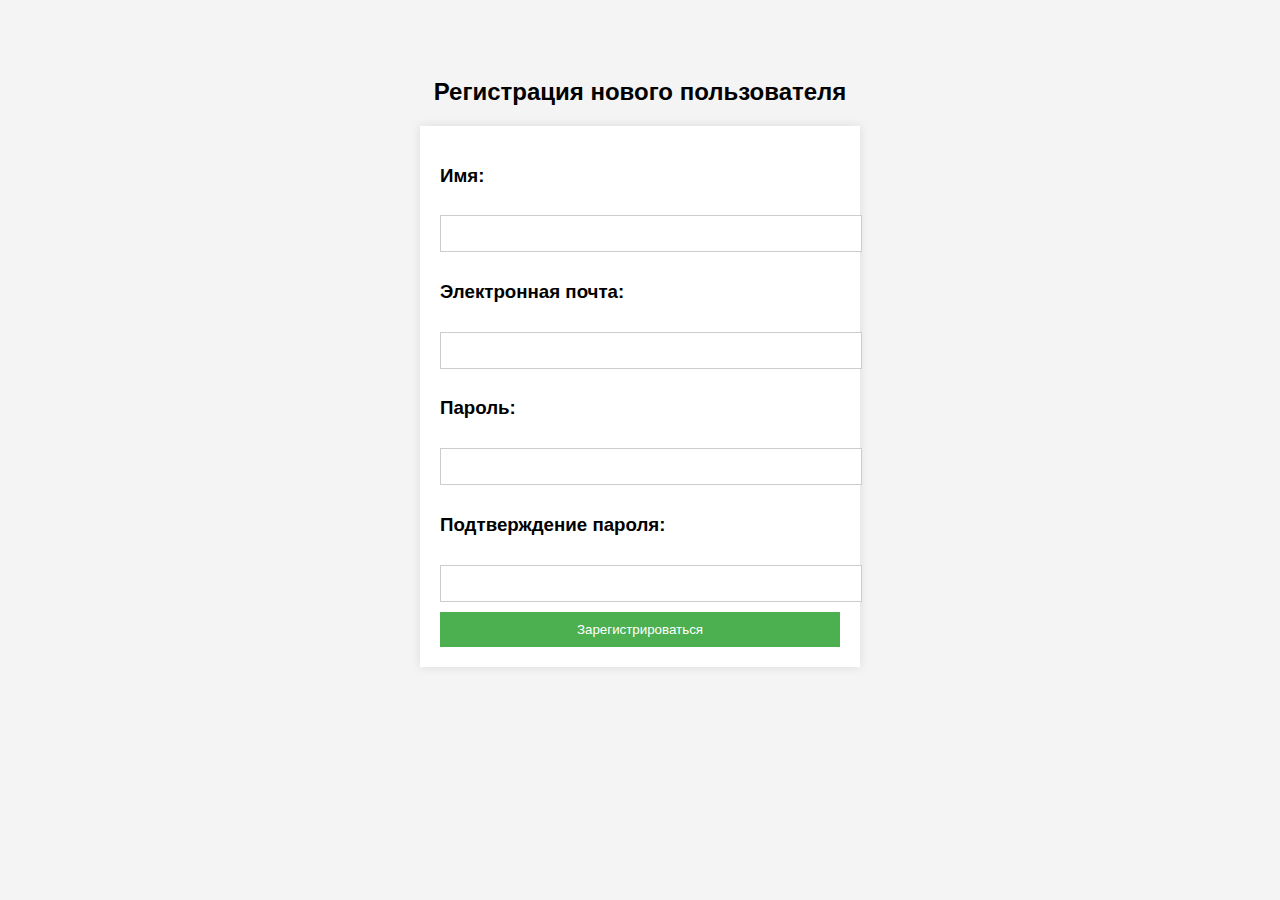
<file: lab6.html>
<!DOCTYPE html>
<html lang="ru">
<head>
    <meta charset="UTF-8">
    <meta name="viewport" content="width=device-width, initial-scale=1.0">
    <title>Регистрация пользователя</title>
    <link rel="stylesheet" href="lab6.1.css">

</head>
<body>

<h2 style="text-align: center;">Регистрация нового пользователя</h2>

<form >
    <h3>Имя:</h3>
    <input type="text" id="name" name="name" required>

    <h3>Электронная почта:</h3>
    <input type="email" id="email" name="email" required>

    <h3>Пароль:</h3>
    <input type="password" id="password" name="password" required>

    <h3>Подтверждение пароля:</h3>
    <input type="password" id="confirm_password" name="confirm_password" required>

    <button type="submit">Зарегистрироваться</button>
</form>

</body>
</html>
</file>
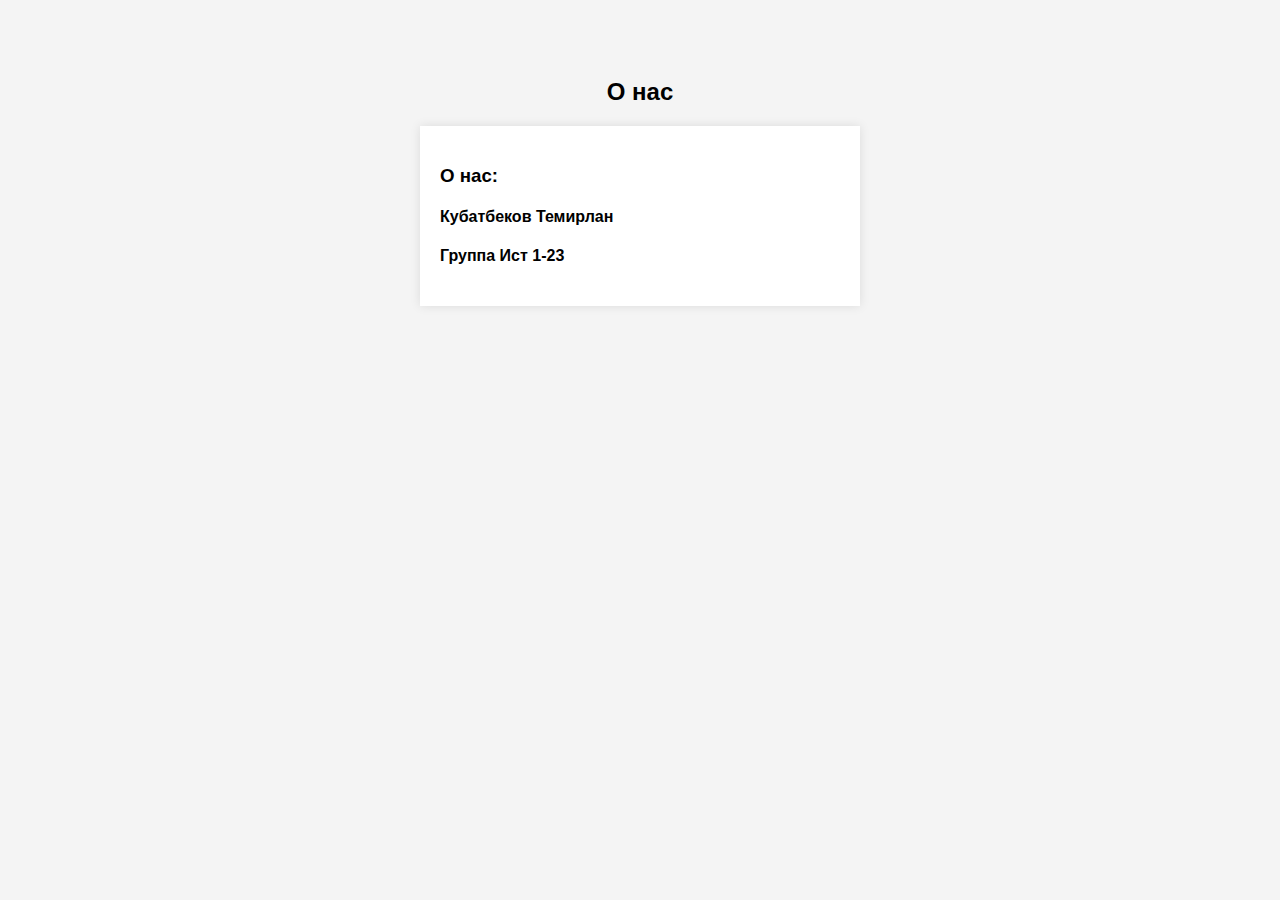
<file: o nas.html>
<!DOCTYPE html>
<html lang="ru">
<head>
    <meta charset="UTF-8">
    <meta name="viewport" content="width=device-width, initial-scale=1.0">
    <title>o нас</title>
    <link rel="stylesheet" href="lab6.1.css">

</head>
<body>

<h2 style="text-align: center;">О нас</h2>

<div class="form">
    <h3>О нас:</h3>
    <h4>Кубатбеков Темирлан</h4>
    <h4>Группа Ист 1-23</h4>

</div>

</body>
</html>
</file>
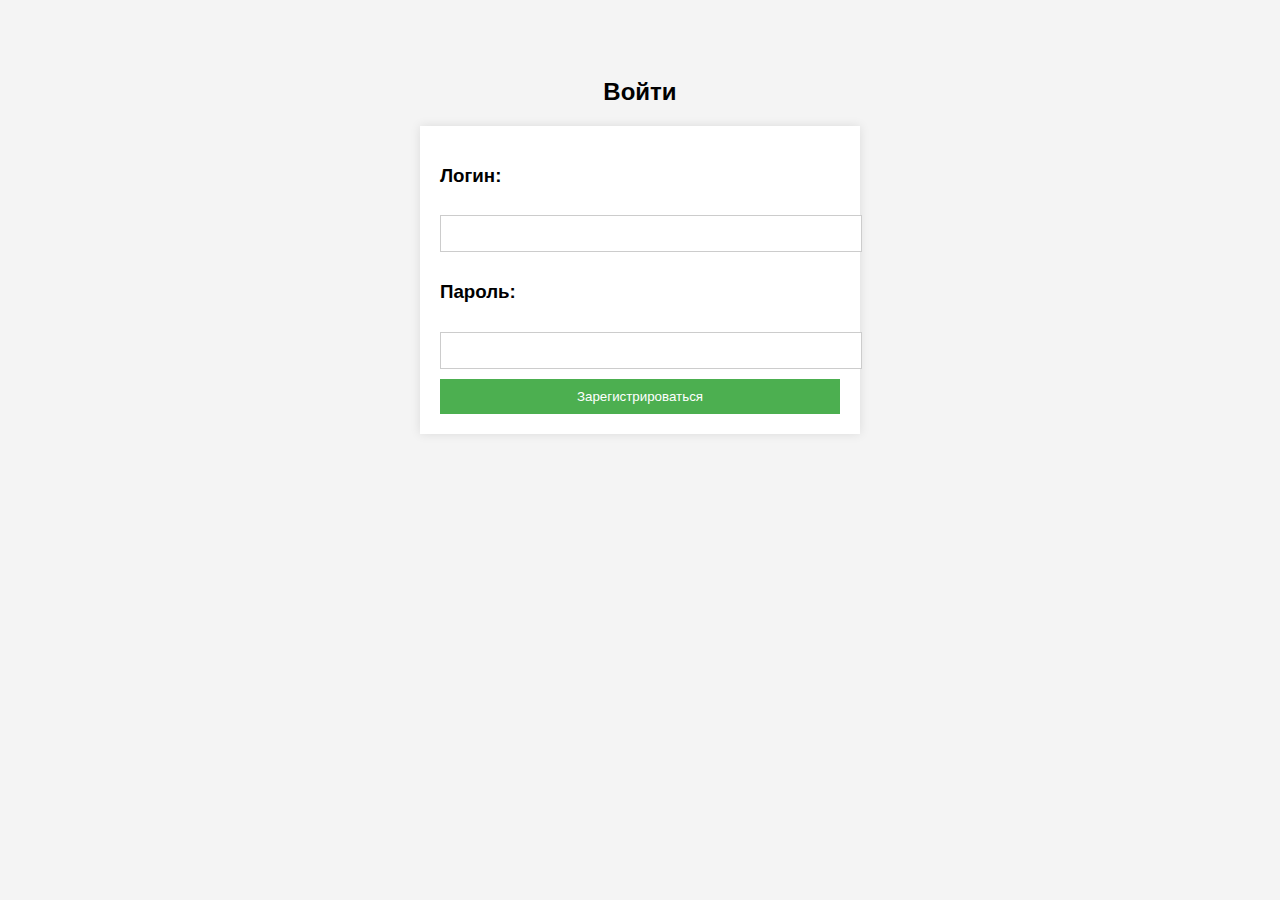
<file: voyti.html>
<!DOCTYPE html>
<html lang="ru">
<head>
    <meta charset="UTF-8">
    <meta name="viewport" content="width=device-width, initial-scale=1.0">
    <title>Регистрация пользователя</title>
    <link rel="stylesheet" href="lab6.1.css">

</head>
<body>

<h2 style="text-align: center;">Войти</h2>

<form >
    <h3>Логин:</h3>
    <input type="text" id="name" name="name" required>

    <h3>Пароль:</h3>
    <input type="password" id="password" name="password" required>

    <button type="submit">Зарегистрироваться</button>
</form>

</body>
</html>
</file>
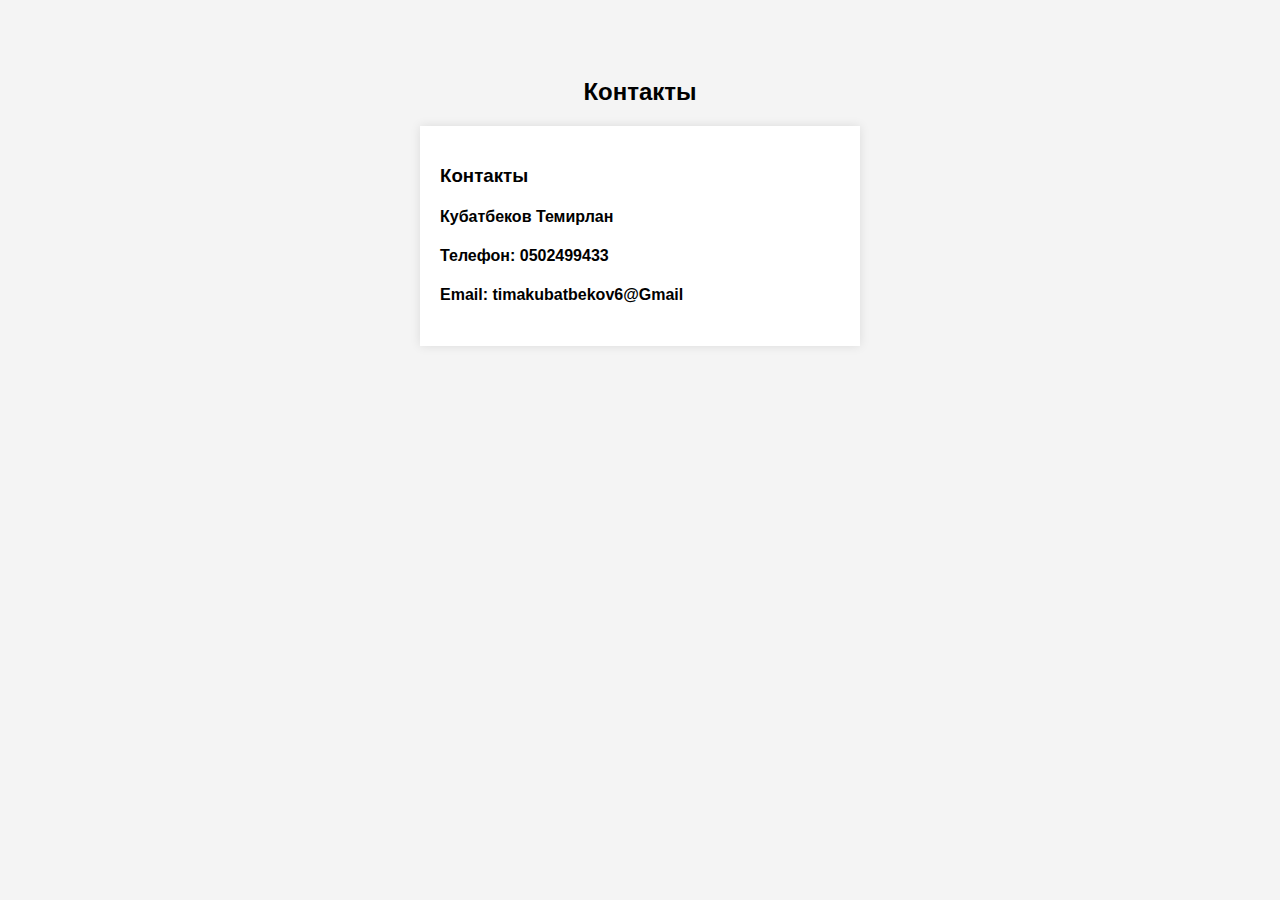
<file: контак.html>
<!DOCTYPE html>
<html lang="ru">
<head>
    <meta charset="UTF-8">
    <meta name="viewport" content="width=device-width, initial-scale=1.0">
    <title>o нас</title>
    <link rel="stylesheet" href="lab6.1.css">

</head>
<body>

<h2 style="text-align: center;">Контакты</h2>

<div class="form">
    <h3>Контакты</h3>
    <h4>Кубатбеков Темирлан</h4>
    <h4>Телефон: 0502499433</h4>
    <h4 >Email: <timakubatbekov6@Gmail class="com">timakubatbekov6@Gmail</timakubatbekov6@Gmail></h4>
    <h2></h2>

</div>

</body>
</html>
</file>
<file: lab6.1.css>
body {
    font-family: Arial, sans-serif;
    background-color: #f4f4f4;
    padding: 50px;
}
form {
    background: white;
    padding: 20px;
    box-shadow: 0 0 10px rgba(0, 0, 0, 0.1);
    max-width: 400px;
    margin: auto;
}
input[type="text"],
input[type="email"],
input[type="password"] {
    width: 100%;
    padding: 10px;
    margin: 10px 0;
    border: 1px solid #ccc;
}
button {
    background-color: #4CAF50;
    color: white;
    padding: 10px;
    border: none;
    cursor: pointer;
    width: 100%;
}
button:hover {
    background-color: #45a049;
}
.form {
    background: white;
    padding: 20px;
    box-shadow: 0 0 10px rgba(0, 0, 0, 0.1);
    max-width: 400px;
    margin: auto;
}
</file>
